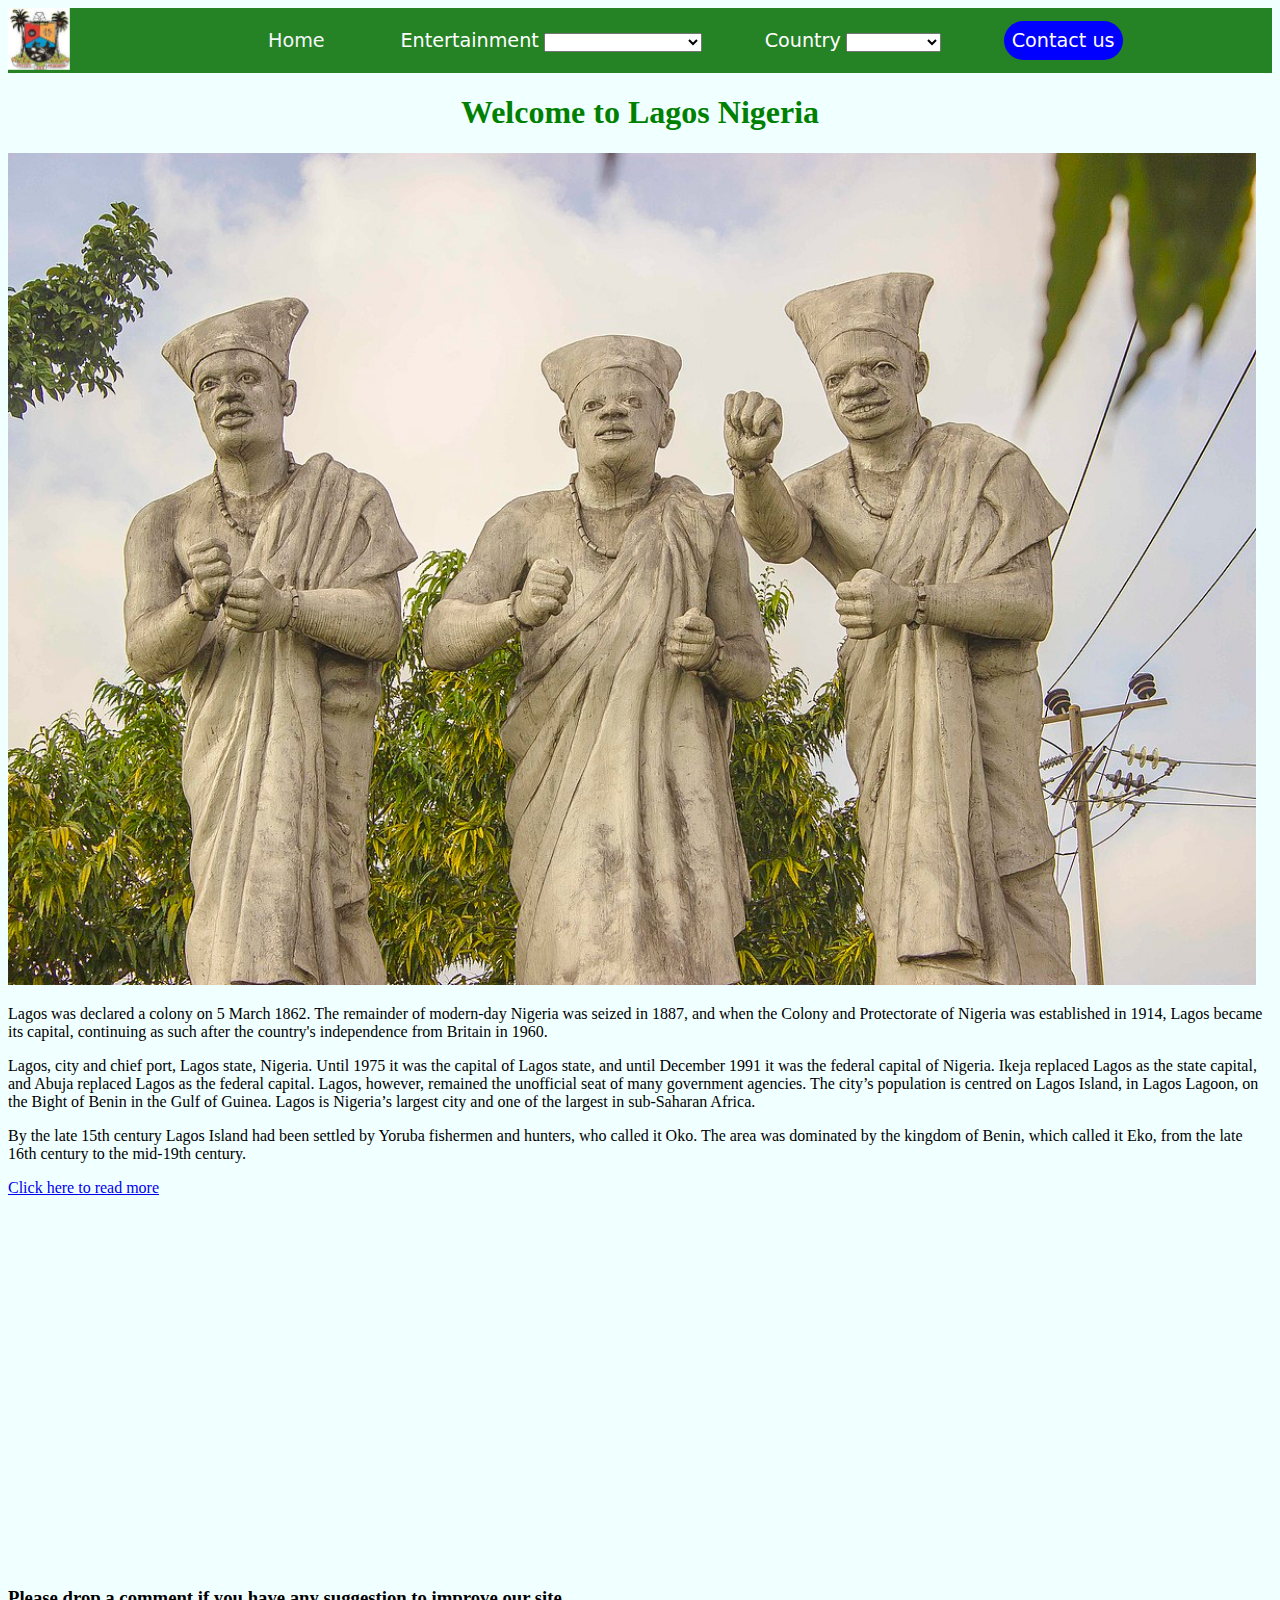
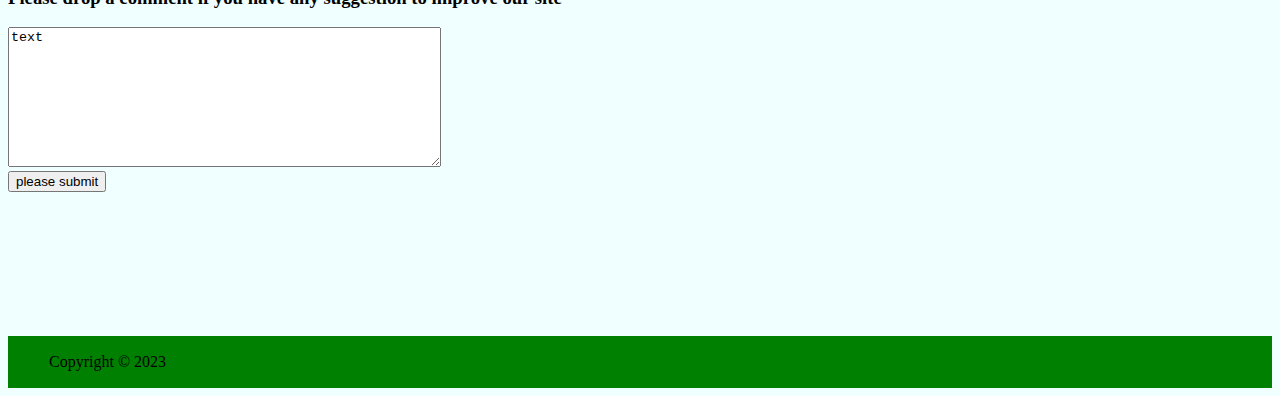
<file: index.html>
<!DOCTYPE html>
<html>
    <head>
        <title>Portfolio-yinka-html</title>
    </head>

    <link rel="stylesheet" href="styles.css"/>
    <meta charset="UTF-8">
    <body>
        <img class="lags" src="/lagos.jpg" alt="lagos logo">
        <header>
            
        <ul>    
            <li><a href="/index.html" class="active">Home</a></li>
            <li><label for="Entertainment">Entertainment</label></li>
            <select name="Entertainment" id="Entertainment">
                <option value="Entertainment">
                    
                </option>
                <option value="Nigeria Music video">Nigeria Music video</option>
                <option value="Nigeria Images & Logo">Nigeria Images & Logo</option>
                <option value="Comedy Videos">Comedy Videos</option>
                <label></label>
               </select>

            <li><label for="Country">Country</label></li>
            <select name="Country" id="Country">
                <option value="Country">
                    
                </option>
                <option value="Nigeria">Nigeria</option>
                <option value="South Africa">South Africa</option>
                <option value="Uganda">Uganda</option>
                <label></label>
               </select>

               <li ><a href="/contact.html" class="contact">Contact us</a></li>

        </ul>
    </header>

    <div class="lagos"><h1>Welcome to Lagos Nigeria</h1></div>

    <img class="imgg" src="/1200px-WELCOME_TO_LAGOS_15.jpg"

    <div>
       <p> Lagos was declared a colony on 5 March 1862. The remainder of modern-day Nigeria was seized in 1887, and when the Colony and Protectorate of Nigeria was established in 1914, Lagos became its capital, continuing as such after the country's independence from Britain in 1960.
    </div>

    <div>
        Lagos, city and chief port, Lagos state, Nigeria. Until 1975 it was the capital of Lagos state, and until December 1991 it was the federal capital of Nigeria. Ikeja replaced Lagos as the state capital, and Abuja replaced Lagos as the federal capital. Lagos, however, remained the unofficial seat of many government agencies. The city’s population is centred on Lagos Island, in Lagos Lagoon, on the Bight of Benin in the Gulf of Guinea. Lagos is Nigeria’s largest city and one of the largest in sub-Saharan Africa.

<p>By the late 15th century Lagos Island had been settled by Yoruba fishermen and hunters, who called it Oko. The area was dominated by the kingdom of Benin, which called it Eko, from the late 16th century to the mid-19th century.
    </div>
    <p><a href="/clickhere.html">Click here to read more</a></p>
    <p>
    
        <iframe width="560" height="315" src="https://www.youtube.com/embed/gk9BaHBPUi4" title="YouTube video player" frameborder="0" allow="accelerometer; autoplay; clipboard-write; encrypted-media; gyroscope; picture-in-picture; web-share" allowfullscreen></iframe>
        <br>
        <br>
        <br>
        <caption><h3>Please drop a comment if you have any suggestion to improve our site</caption></h3>
        <textarea class="textarea">
text
        </textarea>
        <br>
        <button class="botton">please submit</button>
        <br>
        <br>
        <br>
        <br>
        <br>
        <br>
        <br>
        <br>
        <br>
        <footer>

            <ul>
                Copyright © 2023

            </ul>
        </footer>
    

    </body>








</html>
</file>
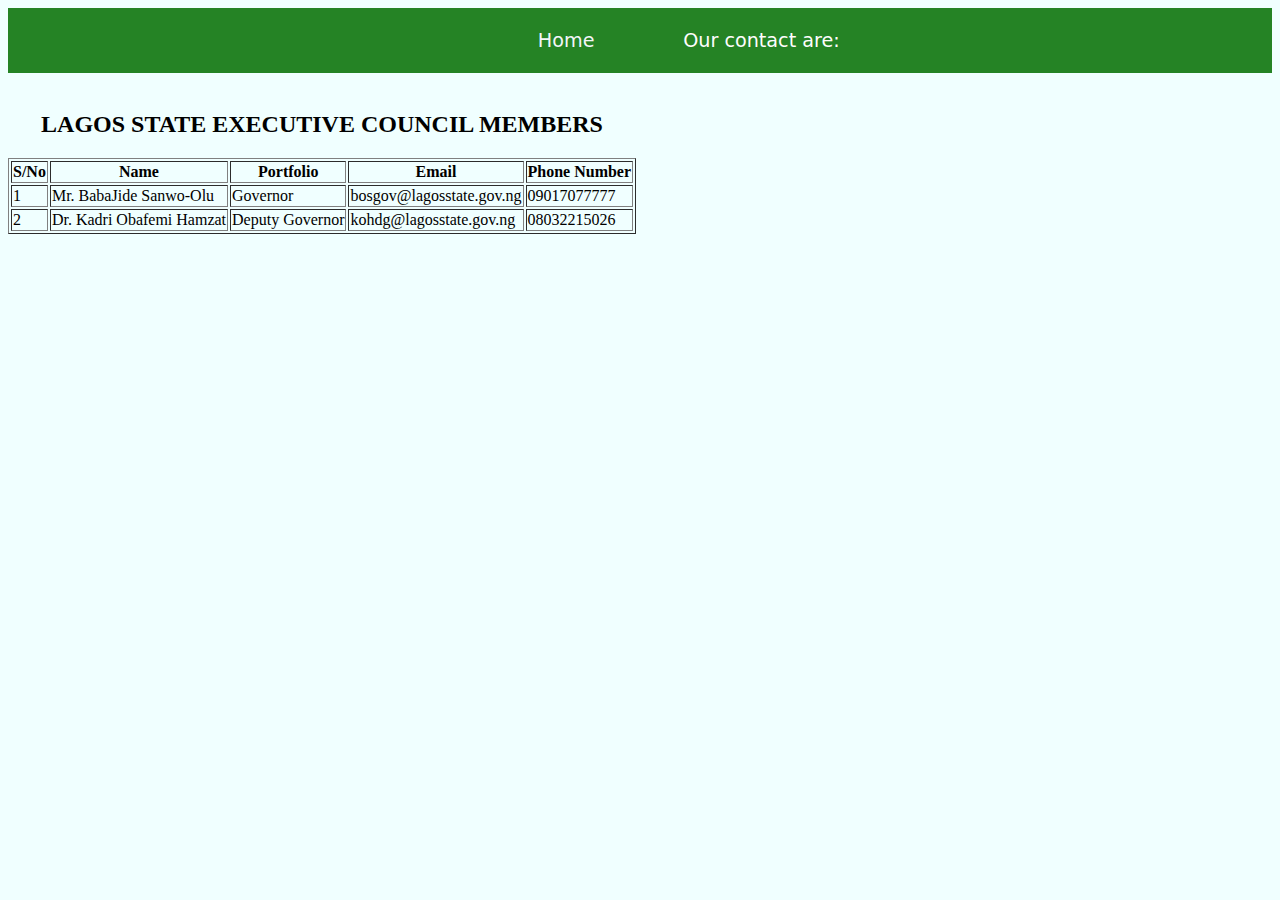
<file: contact.html>
<!DOCTYPE html>
<html>

    <link rel="stylesheet" href="styles.css"/>
    <meta charset="UTF-8">
    <body>
        
        <header>
            
        <ul>    
            <li><a href="/index.html" class="active">Home</a></li>
               <li ><a href="/contact.html">Our contact are: </a></li>
        </ul>
        </header>

            
            <br>
            <table class="table" border="1">
                <caption><h2>LAGOS STATE EXECUTIVE COUNCIL MEMBERS</h2></caption>
                <tr>
                    <th>S/No</th>
                    <th>Name</th>
                    <th>Portfolio</th>
                    <th>Email</th>
                    <th>Phone Number</th>
                </tr>
                <tr>
                    <td>1</td>
                    <td>Mr. BabaJide Sanwo-Olu</td>
                    <td>Governor</td>
                    <td>bosgov@lagosstate.gov.ng</td>
                    <td>09017077777</td>
    
                </tr>
                <tr>
                    <td>2</td>
                    <td>Dr. Kadri Obafemi Hamzat</td>			
                    <td>Deputy Governor</td>
                    <td>kohdg@lagosstate.gov.ng</td>
                    <td>08032215026</td>
    
                </tr>
            </table>

            
            



    </body>
</file>
<file: styles.css>
header {
    text-align: center;
    background-color: rgb(37, 131, 37);
    color: white;
    position: static;
    top: 0;
    left: 0;
    right: 0;
    box-shadow: rgb(6, 3, 0);
    padding: 5px;  
    font-family: system-ui, -apple-system, BlinkMacSystemFont, 'Segoe UI', Roboto, Oxygen, Ubuntu, Cantarell, 'Open Sans', 'Helvetica Neue', sans-serif;

}

header li {
    display: inline;
    padding-left: 3em;
    font-size: larger;
    
}
 header li a {
    color: #fefdfd;
    text-decoration: none;
    padding: 13px;
    transition: 3s ease;
    text-align: center;

 }

.active {
    color: rgb(243, 245, 249);

    
}

.contact {
    background-color: blue;
    border-radius: 50px;
    padding: 8px;
    
}

.lagos {
    text-align: center;
    color: green;
}
body {
    background-color: azure;
    }

.lags {
    position: fixed;
width: 62px;
}

.imgg {
    height: 52em;
}

footer {
    background-color: green;
    padding: 1px;
}

.textarea {
    width: 32em;
    height: 10em;
}
</file>
